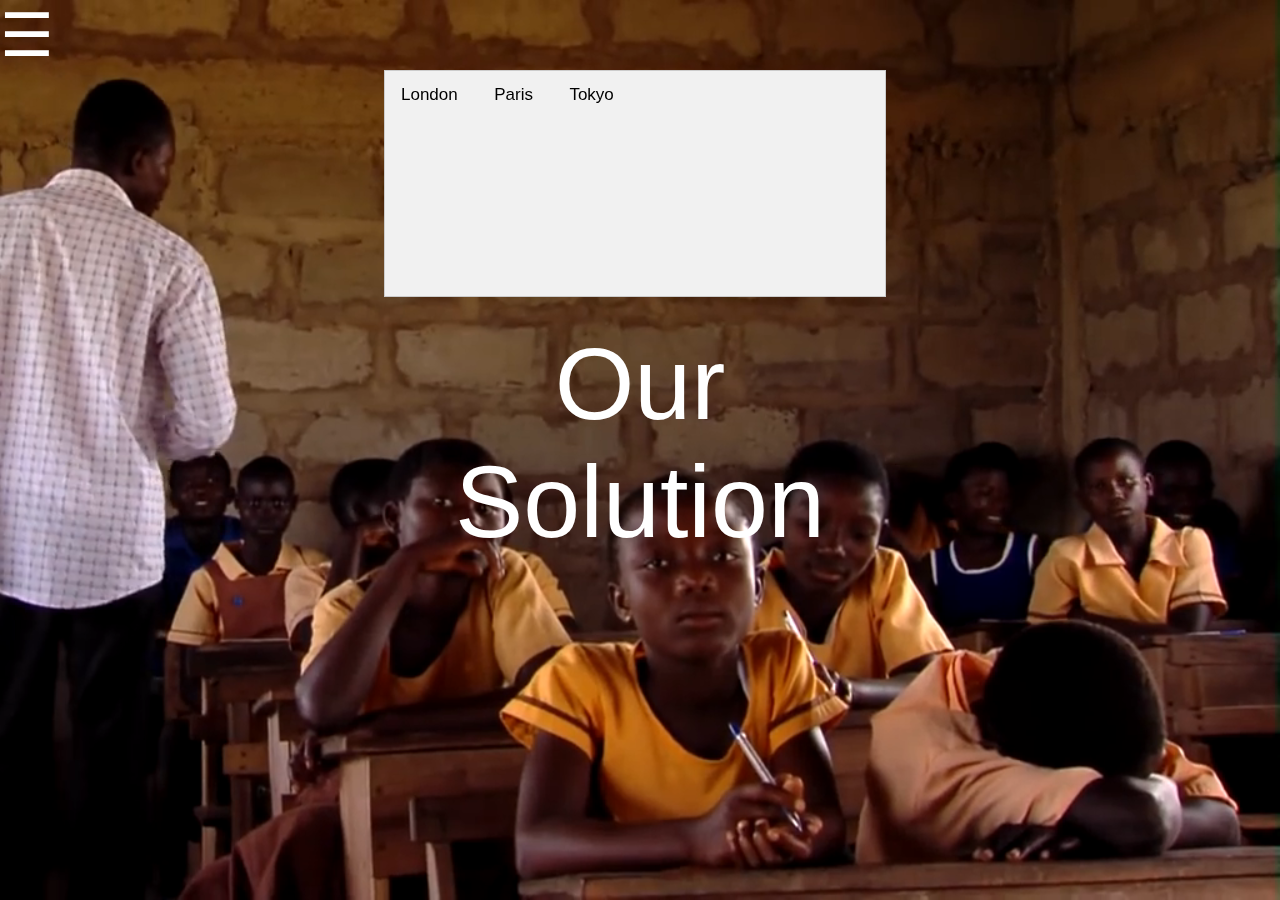
<file: TheAccessibilityChallenge/solution.html>
<!DOCTYPE html>
<meta name="viewport" content="width=device-width, height=device-height, initial-scale=1">

<html>

<head>
<title>MainFrameLMS</title>

<link rel="stylesheet" href="stilark1.css" type="text/css">

<style>
.overlay {
    height: 100%;
    width: 0;
    position: fixed;
    z-index: 1;
    top: 0;
    left: 0;
    background-color: rgb(0,0,0);
    background-color: rgba(0,0,0, 0.9);
    overflow-x: hidden;
    transition: 0.5s;
}

.overlay-content {
    position: relative;
    top: 25%;
    width: 100%;
    text-align: center;
    margin-top: 30px;
}

.overlay a {
    padding: 8px;
    text-decoration: none;
    font-size: 36px;
    color: #818181;
    display: block;
    transition: 0.3s;
}

.overlay a:hover, .overlay a:focus { /* overlay for button on index*/
    color: #f1f1f1;
}

</style>


</head>

<body>




  <span style="font-size:60px;cursor:pointer" onclick="openNav()"><span class = "meny-knapp">&#9776;</span></span>

  <video autoplay muted loop id="myVideo">
  <source src="schoolAfrican.mp4" type="video/mp4">
  YOUR BROWSER DO NOT SUPPORT VIDEOS.
  </video>


</head>
<body>


<div class="tab">
  <button class="tablinks" onclick="openCity(event, 'London')">London</button>
  <button class="tablinks" onclick="openCity(event, 'Paris')">Paris</button>
  <button class="tablinks" onclick="openCity(event, 'Tokyo')">Tokyo</button>
</div>

<div id="London" class="tabcontent">
  <h3>London</h3>
  <p>London is the capital city of England.</p>
</div>

<div id="Paris" class="tabcontent">
  <h3>Paris</h3>
  <p>Paris is the capital of France.</p>
</div>

<div id="Tokyo" class="tabcontent">
  <h3>Tokyo</h3>
  <p>Tokyo is the capital of Japan.</p>
</div>

<script>
function openCity(evt, cityName) {
    var i, tabcontent, tablinks;
    tabcontent = document.getElementsByClassName("tabcontent");
    for (i = 0; i < tabcontent.length; i++) {
        tabcontent[i].style.display = "none";
    }
    tablinks = document.getElementsByClassName("tablinks");
    for (i = 0; i < tablinks.length; i++) {
        tablinks[i].className = tablinks[i].className.replace(" active", "");
    }
    document.getElementById(cityName).style.display = "block";
    evt.currentTarget.className += " active";
}
</script>

  <div class="header">
      <span class="tittel3"; style="font-size:8vw;">Our Solution</span>

    </div>

  <div id="myNav" class="overlay">
    <a href="javascript:void(0)" class="closebtn" onclick="closeNav()">&times;</a>
    <div class="overlay-content">
      <a href="..\TheAccessibilityChallenge\index.html">Home</a>
      <a href="..\TheAccessibilityChallenge\solution.html">Solution</a>
      <a href="#">Clients</a>
      <a href="#">Contact</a>
    </div>



    <script>
    function openNav() {
      document.getElementById("myNav").style.width = "30%"; //creates a small window of accessing java menu
    }

    function closeNav() {
      document.getElementById("myNav").style.width = "0%";
    }
    </script>

    </body>
</html>
</file>
<file: TheAccessibilityChallenge/stilark1.css>
@charset "UTF-8";
*{
    margin:0;
    padding:0;
}

html, body{
    height:100%;
    width: 100%
    scroll-behavior: smooth;
    font-size: 100%;
}

body{
    background-color:black;
    background-position:center;
    background-size:cover;
    background-blend-mode:soft-light;
    font-family: 'Lato', sans-serif;
    text-decoration: none;
}

.header{
    width:550px;
    height:250px;
    margin:auto;
    position:absolute;
    top:0px; bottom:0px; right:0px; left:0px;
}
.tittel1{
    display: block;
    color:white;
    font-size:62pt;
    font-family:Verdana;
    text-align: center;

}
.tittel2{
    display:block;
    margin-top:24px;
    font-family:Verdana;
    text-align: center;
    color:white;
    font-size:16pt;
}

.tittel3{
  display:block;
  margin-top:0px;
  margin-left: 0px
  font-family:Verdana;
  text-align: center;
  color:white;
  font-size:10pt;
}


.knapp{
    margin: 50px auto;
    display:block;
    width:180px;
    height:50px;
    border:3px solid white;
    background-color:rgba(255,255,255,0);
    color:white;
    font-family:Verdana;
    font-weight: bold;
    border-radius: 5px;

    transition: background-color 500ms, color 500ms;
    text-decoration: none;
}

.knapp:hover{
    background-color:rgba(250,250,250,1);
    color:#200;
    cursor:pointer;
    transition: background-color 500ms, color 500ms;
}

.meny-knapp{
  color: white;
}



.Curtain {
    height: 100%;
    width: 0;
    position: fixed;
    z-index: 1;
    top: 0;
    left: 0;
    background-color: rgb(0,0,0);
    background-color: rgba(0,0,0, 0.9);
    overflow-x: hidden;
    transition: 0.5s;
}

.Curtain-content {
    position: relative;
    top: 25%;
    width: 100%;
    text-align: center;
    margin-top: 30px;
}

.Curtain a {
    padding: 8px;
    text-decoration: none;
    font-size: 36px;
    color: #818181;
    display: block;
    transition: 0.2ss;
}

.Curtain a:hover, .Curtain a:focus {
    color: #f1f1f1;
}

.Curtain .lukkKnp {
    position: absolute;
    top: 20px;
    right: 45px;
    font-size: 60px;
}

@media screen and (max-height: 450px) {
  .Curtain a {font-size: 20px}
  .Curtain .lukkKnp {
    font-size: 40px;
    top: 15px;
    right: 35px;
  }

}

  .overlay .closebtn {  /*javascript hamburger menu*/
      position: absolute;
      top: 20px;
      right: 45px;
      font-size: 60px;
  }

  /* Tablet Landscape */
  @media screen and (max-width: 1060px) {
      #primary { width:67%; }
      #secondary { width:30%; margin-left:3%;}

  }

  /* Tabled Portrait */
  @media screen and (max-width: 768px) {
      #primary { width:100%; }
      #secondary { width:100%; margin:0; border:none; }
  }

  a:hover, a:visited, a:link, a:active
{
    text-decoration: none;
}

#myVideo {   /*video playing in background*/
    position: absolute;
    right: 0;
    bottom: 0;
    min-width: 100%;
    min-height: 100%;
    z-index: -1; /*placed at -1 z-index to have control over stack*/
    size: cover;
}



.tab {
    overflow: hidden;
    border: 1px solid #ccc;
    background-color: #f1f1f1;
    width: 500px;
    position: relative;
    margin-left: 30%;
    margin-right: 30%;
    min-width: 25%;
    min-height: 25%;



}

/* Style the buttons inside the tab */
.tab button {
    background-color: inherit;
    float: center;
    border: none;
    outline: none;
    cursor: pointer;
    padding: 14px 16px;
    transition: 0.1s;
    font-size: 17px;
}

/* Change background color of buttons on hover */
.tab button:hover {
    background-color: #ddd;
}

/* Create an active/current tablink class */
.tab button.active {
    background-color: #ccc;
}

/* Style the tab content */
.tabcontent {
    display: none;
    padding: 4px 10px;
    border: 1px solid #ccc;
    border-top: none;
    background-color: grey;
    position: relative;
    margin-left: 30%;
    margin-right: 30%;
    min-width: 50%;
    min-height: 50%;




}
</file>
